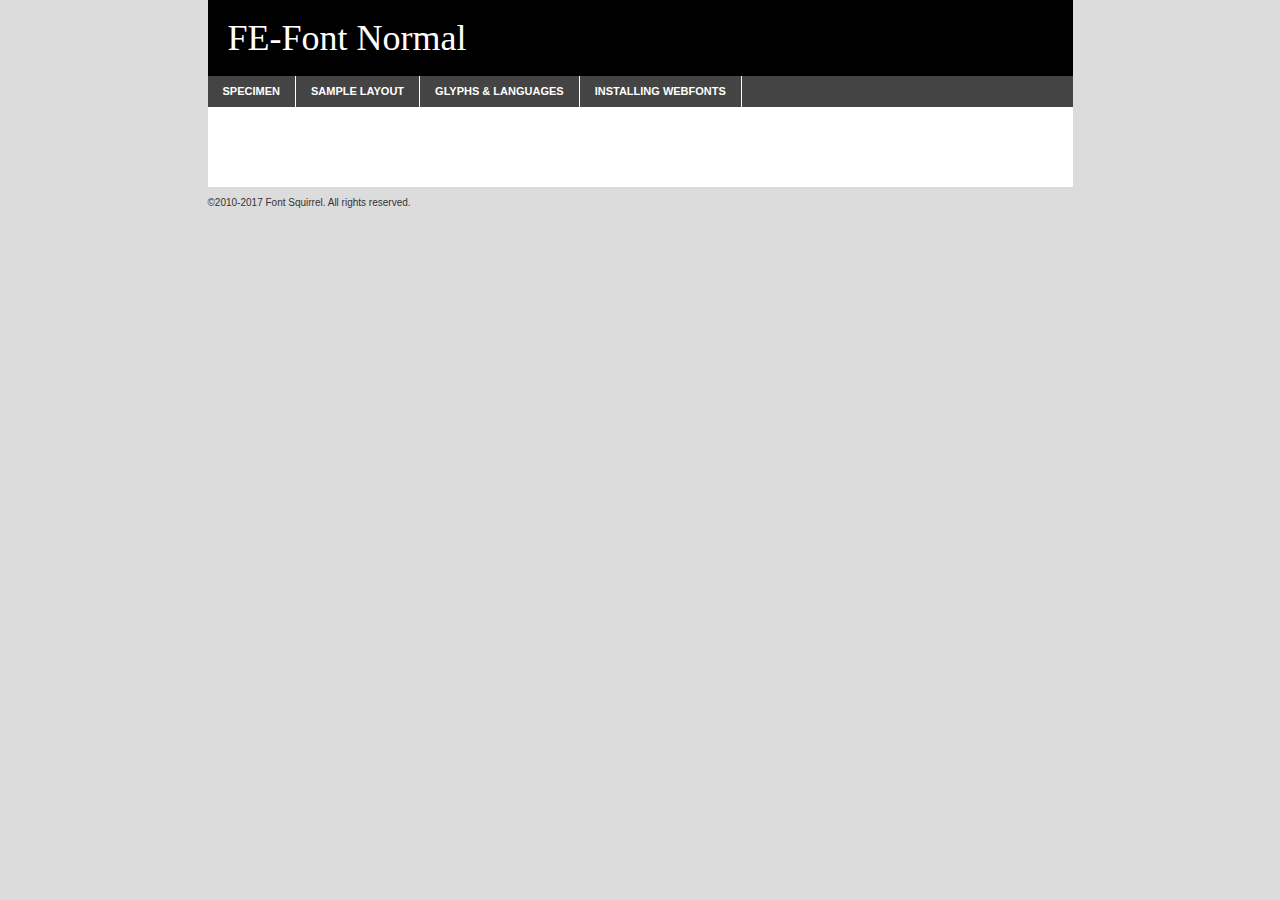
<file: css/fonts/fe-font-demo.html>
<!DOCTYPE html PUBLIC "-//W3C//DTD XHTML 1.0 Transitional//EN"
	"http://www.w3.org/TR/xhtml1/DTD/xhtml1-transitional.dtd">

<html xmlns="http://www.w3.org/1999/xhtml" xml:lang="en" lang="en">
<head>
	<meta http-equiv="Content-Type" content="text/html; charset=utf-8" />
	<script src="http://ajax.googleapis.com/ajax/libs/jquery/1.7.2/jquery.min.js" type="text/javascript" charset="utf-8"></script>
	<script type="text/javascript">
	(function($){$.fn.easyTabs=function(option){var param=jQuery.extend({fadeSpeed:"fast",defaultContent:1,activeClass:'active'},option);$(this).each(function(){var thisId="#"+this.id;if(param.defaultContent==''){param.defaultContent=1;}
	if(typeof param.defaultContent=="number")
	{var defaultTab=$(thisId+" .tabs li:eq("+(param.defaultContent-1)+") a").attr('href').substr(1);}else{var defaultTab=param.defaultContent;}
	$(thisId+" .tabs li a").each(function(){var tabToHide=$(this).attr('href').substr(1);$("#"+tabToHide).addClass('easytabs-tab-content');});hideAll();changeContent(defaultTab);function hideAll(){$(thisId+" .easytabs-tab-content").hide();}
	function changeContent(tabId){hideAll();$(thisId+" .tabs li").removeClass(param.activeClass);$(thisId+" .tabs li a[href=#"+tabId+"]").closest('li').addClass(param.activeClass);if(param.fadeSpeed!="none")
	{$(thisId+" #"+tabId).fadeIn(param.fadeSpeed);}else{$(thisId+" #"+tabId).show();}}
	$(thisId+" .tabs li").click(function(){var tabId=$(this).find('a').attr('href').substr(1);changeContent(tabId);return false;});});}})(jQuery);
	</script>
	<link rel="stylesheet" href="specimen_files/specimen_stylesheet.css" type="text/css" charset="utf-8" />
	<link rel="stylesheet" href="stylesheet.css" type="text/css" charset="utf-8" />

	<style type="text/css">
					body{
				font-family: 'fe-fontnormal';
							}
		</style>

	<title>FE-Font Normal Specimen</title>
	
	
	<script type="text/javascript" charset="utf-8">
		$(document).ready(function() {
			$('#container').easyTabs({defaultContent:1});
		});
	</script>
</head>

<body>
<div id="container">
	<div id="header">
		FE-Font Normal	</div>
	<ul class="tabs">
		<li><a href="#specimen">Specimen</a></li>
		<li><a href="#layout">Sample Layout</a></li>
				<li><a href="#glyphs">Glyphs &amp; Languages</a></li>
		<li><a href="#installing">Installing Webfonts</a></li>
		
	</ul>
	
	<div id="main_content">

		
			<div id="specimen">
		
				<div class="section">
					<div class="grid12 firstcol">
						<div class="huge">AaBb</div>
					</div>
				</div>
		
				<div class="section">
					<div class="glyph_range">A&#x200B;B&#x200b;C&#x200b;D&#x200b;E&#x200b;F&#x200b;G&#x200b;H&#x200b;I&#x200b;J&#x200b;K&#x200b;L&#x200b;M&#x200b;N&#x200b;O&#x200b;P&#x200b;Q&#x200b;R&#x200b;S&#x200b;T&#x200b;U&#x200b;V&#x200b;W&#x200b;X&#x200b;Y&#x200b;Z&#x200b;a&#x200b;b&#x200b;c&#x200b;d&#x200b;e&#x200b;f&#x200b;g&#x200b;h&#x200b;i&#x200b;j&#x200b;k&#x200b;l&#x200b;m&#x200b;n&#x200b;o&#x200b;p&#x200b;q&#x200b;r&#x200b;s&#x200b;t&#x200b;u&#x200b;v&#x200b;w&#x200b;x&#x200b;y&#x200b;z&#x200b;1&#x200b;2&#x200b;3&#x200b;4&#x200b;5&#x200b;6&#x200b;7&#x200b;8&#x200b;9&#x200b;0&#x200b;&amp;&#x200b;.&#x200b;,&#x200b;?&#x200b;!&#x200b;&#64;&#x200b;(&#x200b;)&#x200b;#&#x200b;$&#x200b;%&#x200b;*&#x200b;+&#x200b;-&#x200b;=&#x200b;:&#x200b;;</div>
				</div>
				<div class="section">
					<div class="grid12 firstcol">
						<table class="sample_table">
							<tr><td>10</td><td class="size10">abcdefghijklmnopqrstuvwxyzABCDEFGHIJKLMNOPQRSTUVWXYZ0123456789abcdefghijklmnopqrstuvwxyzABCDEFGHIJKLMNOPQRSTUVWXYZ0123456789abcdefghijklmnopqrstuvwxyzABCDEFGHIJKLMNOPQRSTUVWXYZ</td></tr>
							<tr><td>11</td><td class="size11">abcdefghijklmnopqrstuvwxyzABCDEFGHIJKLMNOPQRSTUVWXYZ0123456789abcdefghijklmnopqrstuvwxyzABCDEFGHIJKLMNOPQRSTUVWXYZ0123456789abcdefghijklmnopqrstuvwxyzABCDEFGHIJKLMNOPQRSTUVWXYZ</td></tr>
							<tr><td>12</td><td class="size12">abcdefghijklmnopqrstuvwxyzABCDEFGHIJKLMNOPQRSTUVWXYZ0123456789abcdefghijklmnopqrstuvwxyzABCDEFGHIJKLMNOPQRSTUVWXYZ0123456789abcdefghijklmnopqrstuvwxyzABCDEFGHIJKLMNOPQRSTUVWXYZ</td></tr>
							<tr><td>13</td><td class="size13">abcdefghijklmnopqrstuvwxyzABCDEFGHIJKLMNOPQRSTUVWXYZ0123456789abcdefghijklmnopqrstuvwxyzABCDEFGHIJKLMNOPQRSTUVWXYZ0123456789abcdefghijklmnopqrstuvwxyzABCDEFGHIJKLMNOPQRSTUVWXYZ</td></tr>
							<tr><td>14</td><td class="size14">abcdefghijklmnopqrstuvwxyzABCDEFGHIJKLMNOPQRSTUVWXYZ0123456789abcdefghijklmnopqrstuvwxyzABCDEFGHIJKLMNOPQRSTUVWXYZ0123456789abcdefghijklmnopqrstuvwxyzABCDEFGHIJKLMNOPQRSTUVWXYZ</td></tr>
							<tr><td>16</td><td class="size16">abcdefghijklmnopqrstuvwxyzABCDEFGHIJKLMNOPQRSTUVWXYZ0123456789abcdefghijklmnopqrstuvwxyzABCDEFGHIJKLMNOPQRSTUVWXYZ</td></tr>
							<tr><td>18</td><td class="size18">abcdefghijklmnopqrstuvwxyzABCDEFGHIJKLMNOPQRSTUVWXYZ0123456789abcdefghijklmnopqrstuvwxyzABCDEFGHIJKLMNOPQRSTUVWXYZ</td></tr>
							<tr><td>20</td><td class="size20">abcdefghijklmnopqrstuvwxyzABCDEFGHIJKLMNOPQRSTUVWXYZ0123456789abcdefghijklmnopqrstuvwxyzABCDEFGHIJKLMNOPQRSTUVWXYZ</td></tr>
							<tr><td>24</td><td class="size24">abcdefghijklmnopqrstuvwxyzABCDEFGHIJKLMNOPQRSTUVWXYZ0123456789abcdefghijklmnopqrstuvwxyzABCDEFGHIJKLMNOPQRSTUVWXYZ</td></tr>
							<tr><td>30</td><td class="size30">abcdefghijklmnopqrstuvwxyzABCDEFGHIJKLMNOPQRSTUVWXYZ0123456789abcdefghijklmnopqrstuvwxyzABCDEFGHIJKLMNOPQRSTUVWXYZ</td></tr>
							<tr><td>36</td><td class="size36">abcdefghijklmnopqrstuvwxyzABCDEFGHIJKLMNOPQRSTUVWXYZ0123456789abcdefghijklmnopqrstuvwxyzABCDEFGHIJKLMNOPQRSTUVWXYZ</td></tr>
							<tr><td>48</td><td class="size48">abcdefghijklmnopqrstuvwxyzABCDEFGHIJKLMNOPQRSTUVWXYZ0123456789abcdefghijklmnopqrstuvwxyzABCDEFGHIJKLMNOPQRSTUVWXYZ</td></tr>
							<tr><td>60</td><td class="size60">abcdefghijklmnopqrstuvwxyzABCDEFGHIJKLMNOPQRSTUVWXYZ0123456789abcdefghijklmnopqrstuvwxyzABCDEFGHIJKLMNOPQRSTUVWXYZ</td></tr>
							<tr><td>72</td><td class="size72">abcdefghijklmnopqrstuvwxyzABCDEFGHIJKLMNOPQRSTUVWXYZ0123456789abcdefghijklmnopqrstuvwxyzABCDEFGHIJKLMNOPQRSTUVWXYZ</td></tr>
							<tr><td>90</td><td class="size90">abcdefghijklmnopqrstuvwxyzABCDEFGHIJKLMNOPQRSTUVWXYZ0123456789abcdefghijklmnopqrstuvwxyzABCDEFGHIJKLMNOPQRSTUVWXYZ</td></tr>
						</table>
				
					</div>
			
				</div>
		
		
		
								<div class="section" id="bodycomparison">


										<div id="xheight">
				<div class="fontbody">&#x25FC;&#x25FC;&#x25FC;&#x25FC;&#x25FC;&#x25FC;&#x25FC;&#x25FC;&#x25FC;&#x25FC;&#x25FC;&#x25FC;&#x25FC;&#x25FC;&#x25FC;&#x25FC;&#x25FC;&#x25FC;&#x25FC;&#x25FC;&#x25FC;&#x25FC;&#x25FC;&#x25FC;&#x25FC;&#x25FC;&#x25FC;&#x25FC;&#x25FC;&#x25FC;&#x25FC;&#x25FC;&#x25FC;&#x25FC;&#x25FC;&#x25FC;&#x25FC;&#x25FC;&#x25FC;&#x25FC;&#x25FC;&#x25FC;&#x25FC;&#x25FC;&#x25FC;&#x25FC;&#x25FC;&#x25FC;&#x25FC;&#x25FC;&#x25FC;&#x25FC;&#x25FC;&#x25FC;&#x25FC;&#x25FC;&#x25FC;&#x25FC;&#x25FC;&#x25FC;&#x25FC;&#x25FC;&#x25FC;&#x25FC;&#x25FC;&#x25FC;&#x25FC;&#x25FC;&#x25FC;&#x25FC;&#x25FC;&#x25FC;&#x25FC;&#x25FC;&#x25FC;&#x25FC;&#x25FC;&#x25FC;&#x25FC;&#x25FC;&#x25FC;&#x25FC;&#x25FC;&#x25FC;&#x25FC;&#x25FC;&#x25FC;&#x25FC;&#x25FC;&#x25FC;&#x25FC;&#x25FC;&#x25FC;&#x25FC;&#x25FC;&#x25FC;&#x25FC;&#x25FC;&#x25FC;body</div><div class="arialbody">body</div><div class="verdanabody">body</div><div class="georgiabody">body</div></div>
										<div class="fontbody" style="z-index:1">
											body<span>FE-Font Normal</span>
										</div>
										<div class="arialbody" style="z-index:1">
											body<span>Arial</span>
										</div>
										<div class="verdanabody" style="z-index:1">
											body<span>Verdana</span>
										</div>
										<div class="georgiabody" style="z-index:1">
											body<span>Georgia</span>
										</div>



								</div>
		
		
				<div class="section psample psample_row1" id="">
					
					<div class="grid2 firstcol">
						<p class="size10"><span>10.</span>Aenean lacinia bibendum nulla sed consectetur. Fusce dapibus, tellus ac cursus commodo, tortor mauris condimentum nibh, ut fermentum massa justo sit amet risus. Nullam id dolor id nibh ultricies vehicula ut id elit. Cum sociis natoque penatibus et magnis dis parturient montes, nascetur ridiculus mus. Nulla vitae elit libero, a pharetra augue.</p>
			
					</div>
					<div class="grid3">
						<p class="size11"><span>11.</span>Aenean lacinia bibendum nulla sed consectetur. Fusce dapibus, tellus ac cursus commodo, tortor mauris condimentum nibh, ut fermentum massa justo sit amet risus. Nullam id dolor id nibh ultricies vehicula ut id elit. Cum sociis natoque penatibus et magnis dis parturient montes, nascetur ridiculus mus. Nulla vitae elit libero, a pharetra augue.</p>
			
					</div>
					<div class="grid3">
						<p class="size12"><span>12.</span>Aenean lacinia bibendum nulla sed consectetur. Fusce dapibus, tellus ac cursus commodo, tortor mauris condimentum nibh, ut fermentum massa justo sit amet risus. Nullam id dolor id nibh ultricies vehicula ut id elit. Cum sociis natoque penatibus et magnis dis parturient montes, nascetur ridiculus mus. Nulla vitae elit libero, a pharetra augue.</p>
			
					</div>
					<div class="grid4">
						<p class="size13"><span>13.</span>Aenean lacinia bibendum nulla sed consectetur. Fusce dapibus, tellus ac cursus commodo, tortor mauris condimentum nibh, ut fermentum massa justo sit amet risus. Nullam id dolor id nibh ultricies vehicula ut id elit. Cum sociis natoque penatibus et magnis dis parturient montes, nascetur ridiculus mus. Nulla vitae elit libero, a pharetra augue.</p>
			
					</div>
					<div class="white_blend"></div>
					
				</div>
				<div class="section psample psample_row2" id="">
					<div class="grid3 firstcol">
						<p class="size14"><span>14.</span>Aenean lacinia bibendum nulla sed consectetur. Fusce dapibus, tellus ac cursus commodo, tortor mauris condimentum nibh, ut fermentum massa justo sit amet risus. Nullam id dolor id nibh ultricies vehicula ut id elit. Cum sociis natoque penatibus et magnis dis parturient montes, nascetur ridiculus mus. Nulla vitae elit libero, a pharetra augue.</p>
			
					</div>
					<div class="grid4">
						<p class="size16"><span>16.</span>Aenean lacinia bibendum nulla sed consectetur. Fusce dapibus, tellus ac cursus commodo, tortor mauris condimentum nibh, ut fermentum massa justo sit amet risus. Nullam id dolor id nibh ultricies vehicula ut id elit. Cum sociis natoque penatibus et magnis dis parturient montes, nascetur ridiculus mus. Nulla vitae elit libero, a pharetra augue.</p>
			
					</div>
					<div class="grid5">
						<p class="size18"><span>18.</span>Aenean lacinia bibendum nulla sed consectetur. Fusce dapibus, tellus ac cursus commodo, tortor mauris condimentum nibh, ut fermentum massa justo sit amet risus. Nullam id dolor id nibh ultricies vehicula ut id elit. Cum sociis natoque penatibus et magnis dis parturient montes, nascetur ridiculus mus. Nulla vitae elit libero, a pharetra augue.</p>
			
					</div>

					<div class="white_blend"></div>

				</div>
				
				<div class="section psample psample_row3" id="">
					<div class="grid5 firstcol">
						<p class="size20"><span>20.</span>Aenean lacinia bibendum nulla sed consectetur. Fusce dapibus, tellus ac cursus commodo, tortor mauris condimentum nibh, ut fermentum massa justo sit amet risus. Nullam id dolor id nibh ultricies vehicula ut id elit. Cum sociis natoque penatibus et magnis dis parturient montes, nascetur ridiculus mus. Nulla vitae elit libero, a pharetra augue.</p>
					</div>
					<div class="grid7">
						<p class="size24"><span>24.</span>Aenean lacinia bibendum nulla sed consectetur. Fusce dapibus, tellus ac cursus commodo, tortor mauris condimentum nibh, ut fermentum massa justo sit amet risus. Nullam id dolor id nibh ultricies vehicula ut id elit. Cum sociis natoque penatibus et magnis dis parturient montes, nascetur ridiculus mus. Nulla vitae elit libero, a pharetra augue.</p>
					</div>
					
					<div class="white_blend"></div>
					
				</div>
				
				<div class="section psample psample_row4" id="">
					<div class="grid12 firstcol">
						<p class="size30"><span>30.</span>Aenean lacinia bibendum nulla sed consectetur. Fusce dapibus, tellus ac cursus commodo, tortor mauris condimentum nibh, ut fermentum massa justo sit amet risus. Nullam id dolor id nibh ultricies vehicula ut id elit. Cum sociis natoque penatibus et magnis dis parturient montes, nascetur ridiculus mus. Nulla vitae elit libero, a pharetra augue.</p>
					</div>
					<div class="white_blend"></div>
					
				</div>
				
				
				
				<div class="section psample psample_row1 fullreverse">
					<div class="grid2 firstcol">
						<p class="size10"><span>10.</span>Aenean lacinia bibendum nulla sed consectetur. Fusce dapibus, tellus ac cursus commodo, tortor mauris condimentum nibh, ut fermentum massa justo sit amet risus. Nullam id dolor id nibh ultricies vehicula ut id elit. Cum sociis natoque penatibus et magnis dis parturient montes, nascetur ridiculus mus. Nulla vitae elit libero, a pharetra augue.</p>
			
					</div>
					<div class="grid3">
						<p class="size11"><span>11.</span>Aenean lacinia bibendum nulla sed consectetur. Fusce dapibus, tellus ac cursus commodo, tortor mauris condimentum nibh, ut fermentum massa justo sit amet risus. Nullam id dolor id nibh ultricies vehicula ut id elit. Cum sociis natoque penatibus et magnis dis parturient montes, nascetur ridiculus mus. Nulla vitae elit libero, a pharetra augue.</p>
			
					</div>
					<div class="grid3">
						<p class="size12"><span>12.</span>Aenean lacinia bibendum nulla sed consectetur. Fusce dapibus, tellus ac cursus commodo, tortor mauris condimentum nibh, ut fermentum massa justo sit amet risus. Nullam id dolor id nibh ultricies vehicula ut id elit. Cum sociis natoque penatibus et magnis dis parturient montes, nascetur ridiculus mus. Nulla vitae elit libero, a pharetra augue.</p>
			
					</div>
					<div class="grid4">
						<p class="size13"><span>13.</span>Aenean lacinia bibendum nulla sed consectetur. Fusce dapibus, tellus ac cursus commodo, tortor mauris condimentum nibh, ut fermentum massa justo sit amet risus. Nullam id dolor id nibh ultricies vehicula ut id elit. Cum sociis natoque penatibus et magnis dis parturient montes, nascetur ridiculus mus. Nulla vitae elit libero, a pharetra augue.</p>
			
					</div>
					<div class="black_blend"></div>
					
				</div>
				
				<div class="section psample psample_row2 fullreverse">
					<div class="grid3 firstcol">
						<p class="size14"><span>14.</span>Aenean lacinia bibendum nulla sed consectetur. Fusce dapibus, tellus ac cursus commodo, tortor mauris condimentum nibh, ut fermentum massa justo sit amet risus. Nullam id dolor id nibh ultricies vehicula ut id elit. Cum sociis natoque penatibus et magnis dis parturient montes, nascetur ridiculus mus. Nulla vitae elit libero, a pharetra augue.</p>
			
					</div>
					<div class="grid4">
						<p class="size16"><span>16.</span>Aenean lacinia bibendum nulla sed consectetur. Fusce dapibus, tellus ac cursus commodo, tortor mauris condimentum nibh, ut fermentum massa justo sit amet risus. Nullam id dolor id nibh ultricies vehicula ut id elit. Cum sociis natoque penatibus et magnis dis parturient montes, nascetur ridiculus mus. Nulla vitae elit libero, a pharetra augue.</p>
			
					</div>
					<div class="grid5">
						<p class="size18"><span>18.</span>Aenean lacinia bibendum nulla sed consectetur. Fusce dapibus, tellus ac cursus commodo, tortor mauris condimentum nibh, ut fermentum massa justo sit amet risus. Nullam id dolor id nibh ultricies vehicula ut id elit. Cum sociis natoque penatibus et magnis dis parturient montes, nascetur ridiculus mus. Nulla vitae elit libero, a pharetra augue.</p>
			
					</div>
					<div class="black_blend"></div>

				</div>
				
				<div class="section psample fullreverse psample_row3" id="">
					<div class="grid5 firstcol">
						<p class="size20"><span>20.</span>Aenean lacinia bibendum nulla sed consectetur. Fusce dapibus, tellus ac cursus commodo, tortor mauris condimentum nibh, ut fermentum massa justo sit amet risus. Nullam id dolor id nibh ultricies vehicula ut id elit. Cum sociis natoque penatibus et magnis dis parturient montes, nascetur ridiculus mus. Nulla vitae elit libero, a pharetra augue.</p>
					</div>
					<div class="grid7">
						<p class="size24"><span>24.</span>Aenean lacinia bibendum nulla sed consectetur. Fusce dapibus, tellus ac cursus commodo, tortor mauris condimentum nibh, ut fermentum massa justo sit amet risus. Nullam id dolor id nibh ultricies vehicula ut id elit. Cum sociis natoque penatibus et magnis dis parturient montes, nascetur ridiculus mus. Nulla vitae elit libero, a pharetra augue.</p>
					</div>
					
					<div class="black_blend"></div>
					
				</div>
				
				<div class="section psample fullreverse psample_row4" id="" style="border-bottom: 20px #000 solid;">
					<div class="grid12 firstcol">
						<p class="size30"><span>30.</span>Aenean lacinia bibendum nulla sed consectetur. Fusce dapibus, tellus ac cursus commodo, tortor mauris condimentum nibh, ut fermentum massa justo sit amet risus. Nullam id dolor id nibh ultricies vehicula ut id elit. Cum sociis natoque penatibus et magnis dis parturient montes, nascetur ridiculus mus. Nulla vitae elit libero, a pharetra augue.</p>
					</div>
					<div class="black_blend"></div>
					
				</div>
				
				
				
				
			</div>
			
			<div id="layout">
				
				<div class="section">
					
					<div class="grid12 firstcol">
						<h1>Lorem Ipsum Dolor</h1>
						<h2>Etiam porta sem malesuada magna mollis euismod</h2>
						
						<p class="byline">By <a href="#link">Aenean Lacinia</a></p>
					</div>
				</div>
				<div class="section">
					<div class="grid8 firstcol">
						<p class="large">Donec sed odio dui. Morbi leo risus, porta ac consectetur ac, vestibulum at eros. Fusce dapibus, tellus ac cursus commodo, tortor mauris condimentum nibh, ut fermentum massa justo sit amet risus. </p>

						
						<h3>Pellentesque ornare sem</h3>

						<p>Maecenas sed diam eget risus varius blandit sit amet non magna. Maecenas faucibus mollis interdum. Donec ullamcorper nulla non metus auctor fringilla. Nullam id dolor id nibh ultricies vehicula ut id elit. Nullam id dolor id nibh ultricies vehicula ut id elit. </p>

						<p>Aenean eu leo quam. Pellentesque ornare sem lacinia quam venenatis vestibulum. Lorem ipsum dolor sit amet, consectetur adipiscing elit. Cum sociis natoque penatibus et magnis dis parturient montes, nascetur ridiculus mus. </p>

						<p>Nulla vitae elit libero, a pharetra augue. Praesent commodo cursus magna, vel scelerisque nisl consectetur et. Aenean lacinia bibendum nulla sed consectetur. </p>

						<p>Nullam quis risus eget urna mollis ornare vel eu leo. Nullam quis risus eget urna mollis ornare vel eu leo. Maecenas sed diam eget risus varius blandit sit amet non magna. Donec ullamcorper nulla non metus auctor fringilla. </p>

						<h3>Cras mattis consectetur</h3>

						<p>Aenean eu leo quam. Pellentesque ornare sem lacinia quam venenatis vestibulum. Aenean lacinia bibendum nulla sed consectetur. Integer posuere erat a ante venenatis dapibus posuere velit aliquet. Cras mattis consectetur purus sit amet fermentum. </p>

						<p>Nullam id dolor id nibh ultricies vehicula ut id elit. Nullam quis risus eget urna mollis ornare vel eu leo. Cras mattis consectetur purus sit amet fermentum.</p>
					</div>
					
					<div class="grid4 sidebar">
						
						<div class="box reverse">
							<p class="last">Nullam quis risus eget urna mollis ornare vel eu leo. Donec ullamcorper nulla non metus auctor fringilla. Cras mattis consectetur purus sit amet fermentum. Sed posuere consectetur est at lobortis. Lorem ipsum dolor sit amet, consectetur adipiscing elit. </p>
						</div>
						
						<p class="caption">Maecenas sed diam eget risus varius.</p>

						<p>Vestibulum id ligula porta felis euismod semper. Integer posuere erat a ante venenatis dapibus posuere velit aliquet. Vestibulum id ligula porta felis euismod semper. Sed posuere consectetur est at lobortis. Maecenas sed diam eget risus varius blandit sit amet non magna. Fusce dapibus, tellus ac cursus commodo, tortor mauris condimentum nibh, ut fermentum massa justo sit amet risus. </p>

					

						<p>Duis mollis, est non commodo luctus, nisi erat porttitor ligula, eget lacinia odio sem nec elit. Aenean lacinia bibendum nulla sed consectetur. Vivamus sagittis lacus vel augue laoreet rutrum faucibus dolor auctor. Aenean lacinia bibendum nulla sed consectetur. Nullam quis risus eget urna mollis ornare vel eu leo. </p>

						<p>Praesent commodo cursus magna, vel scelerisque nisl consectetur et. Donec ullamcorper nulla non metus auctor fringilla. Maecenas faucibus mollis interdum. Fusce dapibus, tellus ac cursus commodo, tortor mauris condimentum nibh, ut fermentum massa justo sit amet risus. </p>

					</div>
				</div>
				
			</div>


			



		<div id="glyphs">
			<div class="section">
				<div class="grid12 firstcol">
			
				<h1>Language Support</h1>
				<p>The subset of FE-Font Normal in this kit supports the following languages:<br />
			
					English, Arrernte, Bislama, Cebuano, Fijian, Gilbertese, Hmong, Ibanag, Iloko_ilokano, Interglossa_glosa, Interlingua, Lojban, Norfolk_pitcairnese, Oromo, Rotokas, Seychelles_creole, Shona, Somali, Southern_ndebele, Swahili, Swati_swazi, Tok_pisin, Warlpiri, Xhosa, Zulu, Latinbasic, Demo				</p>
				<h1>Glyph Chart</h1>
				<p>The subset of FE-Font Normal in this kit includes all the glyphs listed below. Unicode entities are included above each glyph to help you insert individual characters into your layout.</p>
				<div id="glyph_chart">
			
																				 <div><p>&amp;#13;</p>&#13;</div>
																				 <div><p>&amp;#32;</p>&#32;</div>
																				 <div><p>&amp;#45;</p>&#45;</div>
																				 <div><p>&amp;#48;</p>&#48;</div>
																				 <div><p>&amp;#49;</p>&#49;</div>
																				 <div><p>&amp;#50;</p>&#50;</div>
																				 <div><p>&amp;#51;</p>&#51;</div>
																				 <div><p>&amp;#52;</p>&#52;</div>
																				 <div><p>&amp;#53;</p>&#53;</div>
																				 <div><p>&amp;#54;</p>&#54;</div>
																				 <div><p>&amp;#55;</p>&#55;</div>
																				 <div><p>&amp;#56;</p>&#56;</div>
																				 <div><p>&amp;#57;</p>&#57;</div>
																				 <div><p>&amp;#65;</p>&#65;</div>
																				 <div><p>&amp;#66;</p>&#66;</div>
																				 <div><p>&amp;#67;</p>&#67;</div>
																				 <div><p>&amp;#68;</p>&#68;</div>
																				 <div><p>&amp;#69;</p>&#69;</div>
																				 <div><p>&amp;#70;</p>&#70;</div>
																				 <div><p>&amp;#71;</p>&#71;</div>
																				 <div><p>&amp;#72;</p>&#72;</div>
																				 <div><p>&amp;#73;</p>&#73;</div>
																				 <div><p>&amp;#74;</p>&#74;</div>
																				 <div><p>&amp;#75;</p>&#75;</div>
																				 <div><p>&amp;#76;</p>&#76;</div>
																				 <div><p>&amp;#77;</p>&#77;</div>
																				 <div><p>&amp;#78;</p>&#78;</div>
																				 <div><p>&amp;#79;</p>&#79;</div>
																				 <div><p>&amp;#80;</p>&#80;</div>
																				 <div><p>&amp;#81;</p>&#81;</div>
																				 <div><p>&amp;#82;</p>&#82;</div>
																				 <div><p>&amp;#83;</p>&#83;</div>
																				 <div><p>&amp;#84;</p>&#84;</div>
																				 <div><p>&amp;#85;</p>&#85;</div>
																				 <div><p>&amp;#86;</p>&#86;</div>
																				 <div><p>&amp;#87;</p>&#87;</div>
																				 <div><p>&amp;#88;</p>&#88;</div>
																				 <div><p>&amp;#89;</p>&#89;</div>
																				 <div><p>&amp;#90;</p>&#90;</div>
																				 <div><p>&amp;#97;</p>&#97;</div>
																				 <div><p>&amp;#98;</p>&#98;</div>
																				 <div><p>&amp;#99;</p>&#99;</div>
																				 <div><p>&amp;#100;</p>&#100;</div>
																				 <div><p>&amp;#101;</p>&#101;</div>
																				 <div><p>&amp;#102;</p>&#102;</div>
																				 <div><p>&amp;#103;</p>&#103;</div>
																				 <div><p>&amp;#104;</p>&#104;</div>
																				 <div><p>&amp;#105;</p>&#105;</div>
																				 <div><p>&amp;#106;</p>&#106;</div>
																				 <div><p>&amp;#107;</p>&#107;</div>
																				 <div><p>&amp;#108;</p>&#108;</div>
																				 <div><p>&amp;#109;</p>&#109;</div>
																				 <div><p>&amp;#110;</p>&#110;</div>
																				 <div><p>&amp;#111;</p>&#111;</div>
																				 <div><p>&amp;#112;</p>&#112;</div>
																				 <div><p>&amp;#113;</p>&#113;</div>
																				 <div><p>&amp;#114;</p>&#114;</div>
																				 <div><p>&amp;#115;</p>&#115;</div>
																				 <div><p>&amp;#116;</p>&#116;</div>
																				 <div><p>&amp;#117;</p>&#117;</div>
																				 <div><p>&amp;#118;</p>&#118;</div>
																				 <div><p>&amp;#119;</p>&#119;</div>
																				 <div><p>&amp;#120;</p>&#120;</div>
																				 <div><p>&amp;#121;</p>&#121;</div>
																				 <div><p>&amp;#122;</p>&#122;</div>
																				 <div><p>&amp;#160;</p>&#160;</div>
																				 <div><p>&amp;#173;</p>&#173;</div>
																				 <div><p>&amp;#8192;</p>&#8192;</div>
																				 <div><p>&amp;#8193;</p>&#8193;</div>
																				 <div><p>&amp;#8194;</p>&#8194;</div>
																				 <div><p>&amp;#8195;</p>&#8195;</div>
																				 <div><p>&amp;#8196;</p>&#8196;</div>
																				 <div><p>&amp;#8197;</p>&#8197;</div>
																				 <div><p>&amp;#8198;</p>&#8198;</div>
																				 <div><p>&amp;#8199;</p>&#8199;</div>
																				 <div><p>&amp;#8200;</p>&#8200;</div>
																				 <div><p>&amp;#8201;</p>&#8201;</div>
																				 <div><p>&amp;#8202;</p>&#8202;</div>
																				 <div><p>&amp;#8208;</p>&#8208;</div>
																				 <div><p>&amp;#8209;</p>&#8209;</div>
																				 <div><p>&amp;#8210;</p>&#8210;</div>
																				 <div><p>&amp;#8211;</p>&#8211;</div>
																				 <div><p>&amp;#8212;</p>&#8212;</div>
																				 <div><p>&amp;#8239;</p>&#8239;</div>
																				 <div><p>&amp;#8287;</p>&#8287;</div>
																				 <div><p>&amp;#9724;</p>&#9724;</div>
																																						</div>	
				</div>
		
		
			</div>
		</div>
		
		
		<div id="specs">
			
		</div>
	
		<div id="installing">
			<div class="section">
				<div class="grid7 firstcol">
					<h1>Installing Webfonts</h1>
					
					<p>Webfonts are supported by all major browser platforms but not all in the same way. There are currently four different font formats that must be included in order to target all browsers. This includes TTF, WOFF, EOT and SVG.</p>
					
					<h2>1. Upload your webfonts</h2>
					<p>You must upload your webfont kit to your website. They should be in or near the same directory as your CSS files.</p>
					
					<h2>2. Include the webfont stylesheet</h2>
					<p>A special CSS @font-face declaration helps the various browsers select the appropriate font it needs without causing you a bunch of headaches. Learn more about this syntax by reading the <a href="https://www.fontspring.com/blog/further-hardening-of-the-bulletproof-syntax">Fontspring blog post</a> about it. The code for it is as follows:</p>


<code>
@font-face{ 
	font-family: 'MyWebFont';
	src: url('WebFont.eot');
	src: url('WebFont.eot?#iefix') format('embedded-opentype'),
	     url('WebFont.woff') format('woff'),
	     url('WebFont.ttf') format('truetype'),
	     url('WebFont.svg#webfont') format('svg');
}
</code>

	<p>We've already gone ahead and generated the code for you. All you have to do is link to the stylesheet in your HTML, like this:</p>
	<code>&lt;link rel=&quot;stylesheet&quot; href=&quot;stylesheet.css&quot; type=&quot;text/css&quot; charset=&quot;utf-8&quot; /&gt;</code>

					<h2>3. Modify your own stylesheet</h2>
					<p>To take advantage of your new fonts, you must tell your stylesheet to use them. Look at the original @font-face declaration above and find the property called "font-family." The name linked there will be what you use to reference the font. Prepend that webfont name to the font stack in the "font-family" property, inside the selector you want to change. For example:</p>
<code>p { font-family: 'WebFont', Arial, sans-serif; }</code>

<h2>4. Test</h2>
<p>Getting webfonts to work cross-browser <em>can</em> be tricky. Use the information in the sidebar to help you if you find that fonts aren't loading in a particular browser.</p>
				</div>
				
				<div class="grid5 sidebar">
					<div class="box">
						<h2>Troubleshooting<br />Font-Face Problems</h2>
						<p>Having trouble getting your webfonts to load in your new website? Here are some tips to sort out what might be the problem.</p>

						<h3>Fonts not showing in any browser</h3>

						<p>This sounds like you need to work on the plumbing. You either did not upload the fonts to the correct directory, or you did not link the fonts properly in the CSS. If you've confirmed that all this is correct and you still have a problem, take a look at your .htaccess file and see if requests are getting intercepted.</p>

						<h3>Fonts not loading in iPhone or iPad</h3>

						<p>The most common problem here is that you are serving the fonts from an IIS server. IIS refuses to serve files that have unknown MIME types. If that is the case, you must set the MIME type for SVG to "image/svg+xml" in the server settings. Follow these instructions from Microsoft if you need help.</p>

						<h3>Fonts not loading in Firefox</h3>

						<p>The primary reason for this failure? You are still using a version Firefox older than 3.5. So upgrade already! If that isn't it, then you are very likely serving fonts from a different domain. Firefox requires that all font assets be served from the same domain. Lastly it is possible that you need to add WOFF to your list of MIME types (if you are serving via IIS.)</p>

						<h3>Fonts not loading in IE</h3>

						<p>Are you looking at Internet Explorer on an actual Windows machine or are you cheating by using a service like Adobe BrowserLab? Many of these screenshot services do not render @font-face for IE. Best to test it on a real machine.</p>

						<h3>Fonts not loading in IE9</h3>

						<p>IE9, like Firefox, requires that fonts be served from the same domain as the website. Make sure that is the case.</p>
					</div>
				</div>
			</div>
			
		</div>
	
	</div>
	<div id="footer">
		<p>&copy;2010-2017 Font Squirrel. All rights reserved.</p>
	</div>
</div>
</body>
</html>
</file>
<file: css/fonts/stylesheet.css>
/*! Generated by Font Squirrel (https://www.fontsquirrel.com) on September 22, 2021 */



@font-face {
    font-family: 'fe-fontnormal';
    src: url('https://icanread.uy/css/fonts/fe-font-webfont.woff2') format('woff2'),
         url('https://icanread.uy/css/fonts/fe-font-webfont.woff') format('woff');
    font-weight: normal;
    font-style: normal;

}
</file>
<file: css/fonts/specimen_files/specimen_stylesheet.css>
@import url('grid_12-825-55-15.css');

/*  
	CSS Reset by Eric Meyer - Released under Public Domain
    http://meyerweb.com/eric/tools/css/reset/
*/
html, body, div, span, applet, object, iframe,
h1, h2, h3, h4, h5, h6, p, blockquote, pre,
a, abbr, acronym, address, big, cite, code,
del, dfn, em, font, img, ins, kbd, q, s, samp,
small, strike, strong, sub, sup, tt, var,
b, u, i, center, dl, dt, dd, ol, ul, li,
fieldset, form, label, legend, table, 
caption, tbody, tfoot, thead, tr, th, td 
                  {margin: 0;padding: 0;border: 0;outline: 0;
                  font-size: 100%;vertical-align: baseline;
                  background: transparent;}
body              {line-height: 1;}
ol, ul            {list-style: none;}
blockquote, q     {quotes: none;}
blockquote:before, blockquote:after,
q:before, q:after {content: '';	content: none;}
:focus            {outline: 0;}
ins               {text-decoration: none;}
del               {text-decoration: line-through;}
table             {border-collapse: collapse;border-spacing: 0;}




body {
	color: #000;
	background-color: #dcdcdc;
}

a {
	text-decoration: none;
	color: #1883ba;
}

h1{
	font-size: 32px;
	font-weight: normal;
	font-style: normal;
	margin-bottom: 18px;
}

h2{
	font-size: 18px;
}

#container {
	width: 865px;
	margin: 0px auto;
}


#header {
	padding: 20px;
	font-size: 36px;
	background-color: #000;
	color: #fff;
}

#header span {
	color: #666;
}
#main_content {
	background-color: #fff;
	padding: 60px 20px 20px;
}


#footer p {
	margin: 0;
	padding-top: 10px;
	padding-bottom: 50px;
	color: #333;
	font: 10px Arial, sans-serif;
}

.tabs {
	width: 100%;
	height: 31px;
	background-color: #444;
}
.tabs li {
	float:  left;
	margin: 0;
	overflow: hidden;
	background-color: #444;
}
.tabs li a {
	display: block;
	color: #fff;
	text-decoration: none;
	font: bold 11px/11px 'Arial';
	text-transform: uppercase;
	padding: 10px 15px;
	border-right: 1px solid #fff;
}

.tabs li a:hover {
		background-color: #00b3ff;

}

.tabs li.active a {
	color:  #000;
	background-color: #fff;
}



div.huge {
	
	font-size: 300px;
	line-height: 1em;
	padding: 0;
	letter-spacing: -.02em;
	overflow: hidden;
}
div.glyph_range {
	font-size: 72px;
	line-height: 1.1em;
}

.size10{ font-size: 10px; }
.size11{ font-size: 11px; }
.size12{ font-size: 12px; }
.size13{ font-size: 13px; }
.size14{ font-size: 14px; }
.size16{ font-size: 16px; }
.size18{ font-size: 18px; }
.size20{ font-size: 20px; }
.size24{ font-size: 24px; }
.size30{ font-size: 30px; }
.size36{ font-size: 36px; }
.size48{ font-size: 48px; }
.size60{ font-size: 60px; }
.size72{ font-size: 72px; }
.size90{ font-size: 90px; }


.psample_row1 {	height: 120px;}
.psample_row1 {	height: 120px;}
.psample_row2 {	height: 160px;}
.psample_row3 {	height: 160px;}
.psample_row4 {	height: 160px;}

.psample {
	overflow: hidden;
	position: relative;
}
.psample p {
	line-height: 1.3em;
	display: block;
	overflow: hidden;
	margin: 0;
}

.psample span {
	margin-right: .5em;
}

.white_blend {
	width: 100%;
	height: 61px;
	background-image: url([data-uri]);
	position: absolute;
	bottom: 0;
}
.black_blend {
	width: 100%;
	height: 61px;
	background-image: url([data-uri]);
	position: absolute;
	bottom: 0;
}
.fullreverse {
	background:  #000 !important;
	color:  #fff !important;
	margin-left: -20px;
	padding-left: 20px;
	margin-right: -20px;
	padding-right: 20px;
	padding: 20px;
	margin-bottom:0;
}


.sample_table td {
	padding-top: 3px;
	padding-bottom:5px;
	padding-left: 5px;
	vertical-align: middle;
	line-height: 1.2em;
}

.sample_table td:first-child {
	background-color: #eee;
	text-align: right;
	padding-right: 5px;
	padding-left: 0;
	padding: 5px;
	font: 11px/12px "Courier New", Courier, mono;
}

code {
	white-space: pre;
	background-color: #eee;
	display: block;
	padding: 10px;
	margin-bottom: 18px;
	overflow: auto;
}


.bottom,.last 	{margin-bottom:0 !important; padding-bottom:0 !important;}

.box  { 
  padding: 18px; 
  margin-bottom: 18px; 
  background: #eee; 
}

.reverse,.reversed { background:  #000 !important;color:  #fff !important; border: none !important;}

#bodycomparison {
	position: relative;
	overflow: hidden;
	font-size: 72px;
	height: 90px;
	white-space: nowrap;
}

#bodycomparison div{
	font-size: 72px;
	line-height: 90px;
	display: inline;
	margin: 0 15px 0 0;
	padding: 0;
}

#bodycomparison div span{
	font: 10px Arial;
	position: absolute;
	left: 0;
}
#xheight {
	float: none;
	position: absolute;
	color: #d9f3ff;
	font-size: 72px;
	line-height: 90px;
}

.fontbody {
 position: relative;
}
.arialbody{
	font-family: Arial;
	position: relative;
}
.verdanabody{
	font-family: Verdana;
	position: relative;
}
.georgiabody{
	font-family: Georgia;
	position: relative;
}

/* @group Layout page
 */

#layout h1 {
	font-size: 36px;
	line-height: 42px;
	font-weight: normal;
	font-style: normal;
}

#layout h2 {
	font-size: 24px;
	line-height: 23px;
	font-weight: normal;
	font-style: normal;
}

#layout h3 {
	font-size: 22px;
	line-height: 1.4em;
	margin-top: 1em;
	font-weight: normal;
	font-style: normal;
}


#layout p.byline {
	font-size: 12px;
	margin-top: 18px;
	line-height: 12px;
	margin-bottom: 0;
}
#layout p {
	font-size: 14px;
	line-height: 21px;
	margin-bottom: .5em;
}

#layout p.large{
	font-size: 18px;
	line-height: 26px;
}

#layout .sidebar p{
	font-size: 12px;
	line-height: 1.4em;
}

#layout p.caption {
	font-size: 10px;
	margin-top: -16px;
	margin-bottom: 18px;
}

/* @end */

/* @group Glyphs */

#glyph_chart div{
	background-color: #d9f3ff;
	color: black;
	float: left;
	font-size: 36px;
	height: 1.2em;
	line-height: 1.2em;
	margin-bottom: 1px;
	margin-right: 1px;
	text-align: center;
	width: 1.2em;
	position: relative;
	padding: .6em .2em .2em;
}

#glyph_chart div p {
	position: absolute;
	left: 0;
	top: 0;
	display: block;
	text-align: center;
	font: bold 9px Arial, sans-serif;
	background-color: #3a768f;
	width: 100%;
	color: #fff;
	padding: 2px 0;
}


#glyphs h1 {
	font-family: Arial, sans-serif;
}
/* @end */

/* @group Installing */

#installing {
	font: 13px Arial, sans-serif;
}

#installing p,
#glyphs p{
	line-height: 1.2em;
	margin-bottom: 18px;
	font: 13px Arial, sans-serif;
}



#installing h3{
	font-size: 15px;
	margin-top: 18px;
}

/* @end */

#rendering h1 {
	font-family: Arial, sans-serif;
}
.render_table td {
	font: 11px "Courier New", Courier, mono;
	vertical-align: middle;
}
</file>
